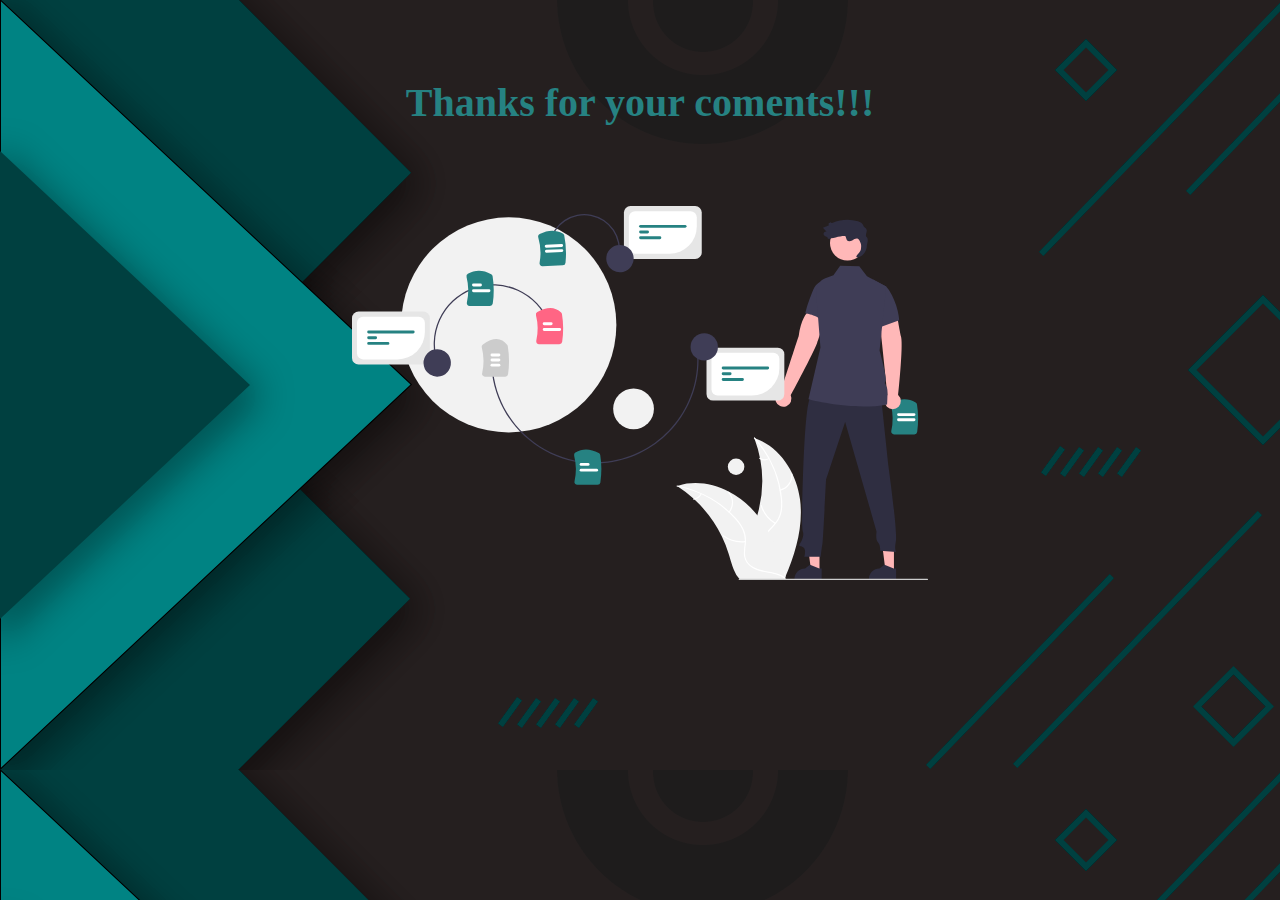
<file: Dev/thanks.html>
<!DOCTYPE html>
<html lang="en">

<head>
    <meta charset="UTF-8">
    <meta http-equiv="X-UA-Compatible" content="IE=edge">
    <meta name="viewport" content="width=device-width, initial-scale=1.0">
    <link rel="stylesheet" type="text/css" href="css/normalize.css">
    <link rel="stylesheet" type="text/css" href="css/thanks.css">

    <meta name="description" content="I'm a Informatics engineering student, I study at the National University of Piura in Peru, I really like web development, especially Frontend, I like learninig new stuff and I can quickly adapt to my work environment. Between my soft skills I can highlight:
	">
	<meta name="author" content="Hellary Jesus Coloma Cardoza">
	<link rel="icon" href="./img/backgrounds/fondo-preloader.png" type="image/png">
	<!-- cdn bootstrap
	<link href="https://cdn.jsdelivr.net/npm/bootstrap@5.3.2/dist/css/bootstrap.min.css" rel="stylesheet" integrity="sha384-T3c6CoIi6uLrA9TneNEoa7RxnatzjcDSCmG1MXxSR1GAsXEV/Dwwykc2MPK8M2HN" crossorigin="anonymous"> -->

	<title>Portafolio | Jesus Coloma Cardoza</title>

</head>

<body>

    <main class="container-thank">
        <h1 class="message">Thanks for your coments!!!</h1>
        <div class="container-image">
            <img src="./img/thanks.svg" alt="thanks image">
        </div>
    </main>

   <script src="./js/thanks.js"></script>
</body>

</html>
</file>
<file: Dev/css/thanks.css>
:root {
    --black: #333;
    --black-hover: rgba(0, 0, 0, .2);
    --green: #268282;
    --green-hover: #2facac;
    --fondo-black: #282424;
    --fondo-white: #fff;
    --border-prueba: 1px solid #000;
}

img{
    max-width: 100%;
}
.container-thank{
    /* background-color: var(--fondo-black); */
    background-image:url('../img/backgrounds/fondo-preloader.png');
    min-height: 100vh;
}
.message{
    margin: 0;
    padding: 2em;
    font-size: 2.5rem;
    text-align: center;
    color: var(--green);
}
.container-image{
    margin: 0 auto;
    width: 45%;
}
</file>
